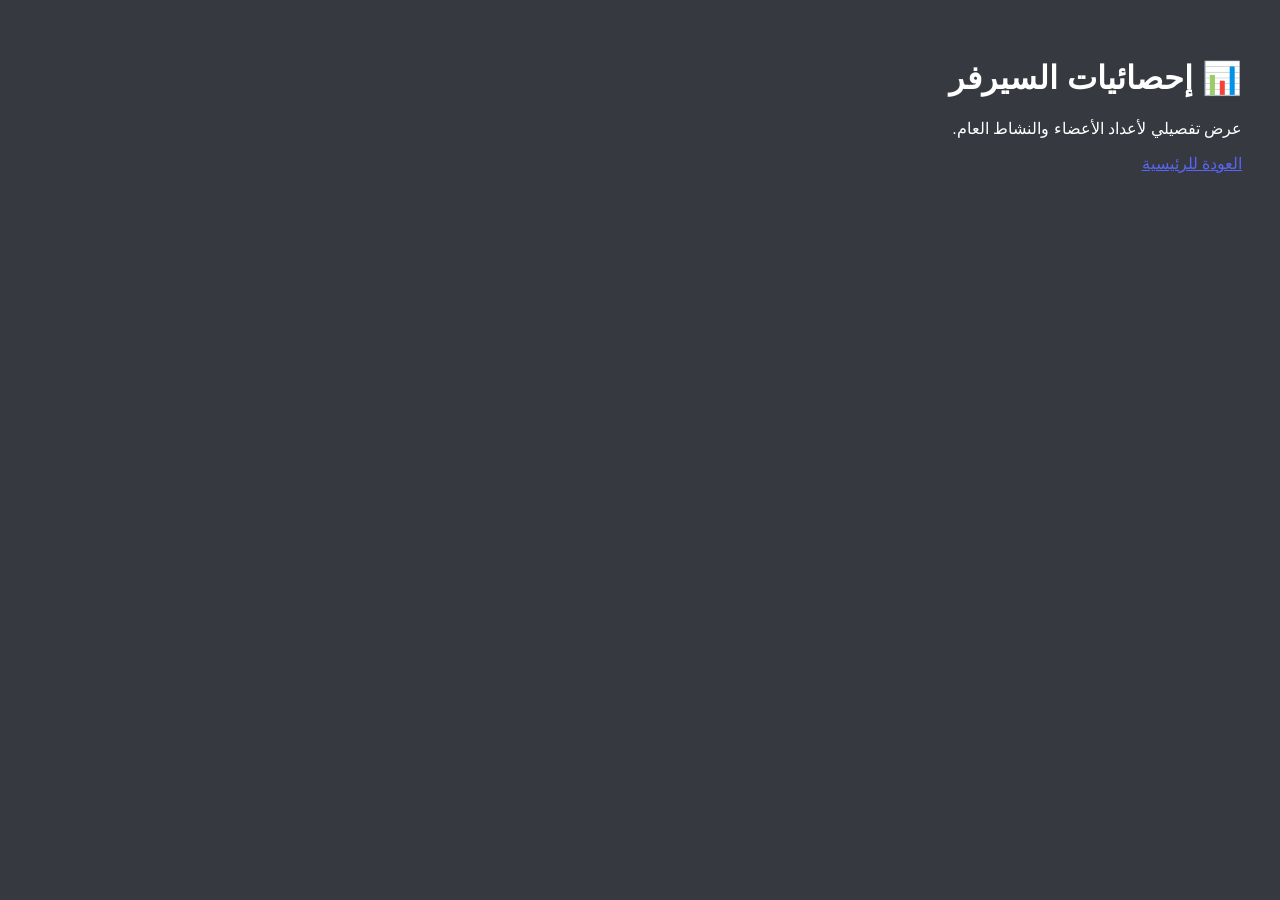
<file: templates/analytics.html>
<!DOCTYPE html>
<html lang="ar" dir="rtl">
<head><meta charset="UTF-8"><title>الاحصائيات</title></head>
<body style="background:#36393f;color:#fff;font-family:sans-serif;padding:30px;">
    <h1>📊 إحصائيات السيرفر</h1>
    <p>عرض تفصيلي لأعداد الأعضاء والنشاط العام.</p>
    <a href="/" style="color:#5865f2;">العودة للرئيسية</a>
</body>
</html>
</file>
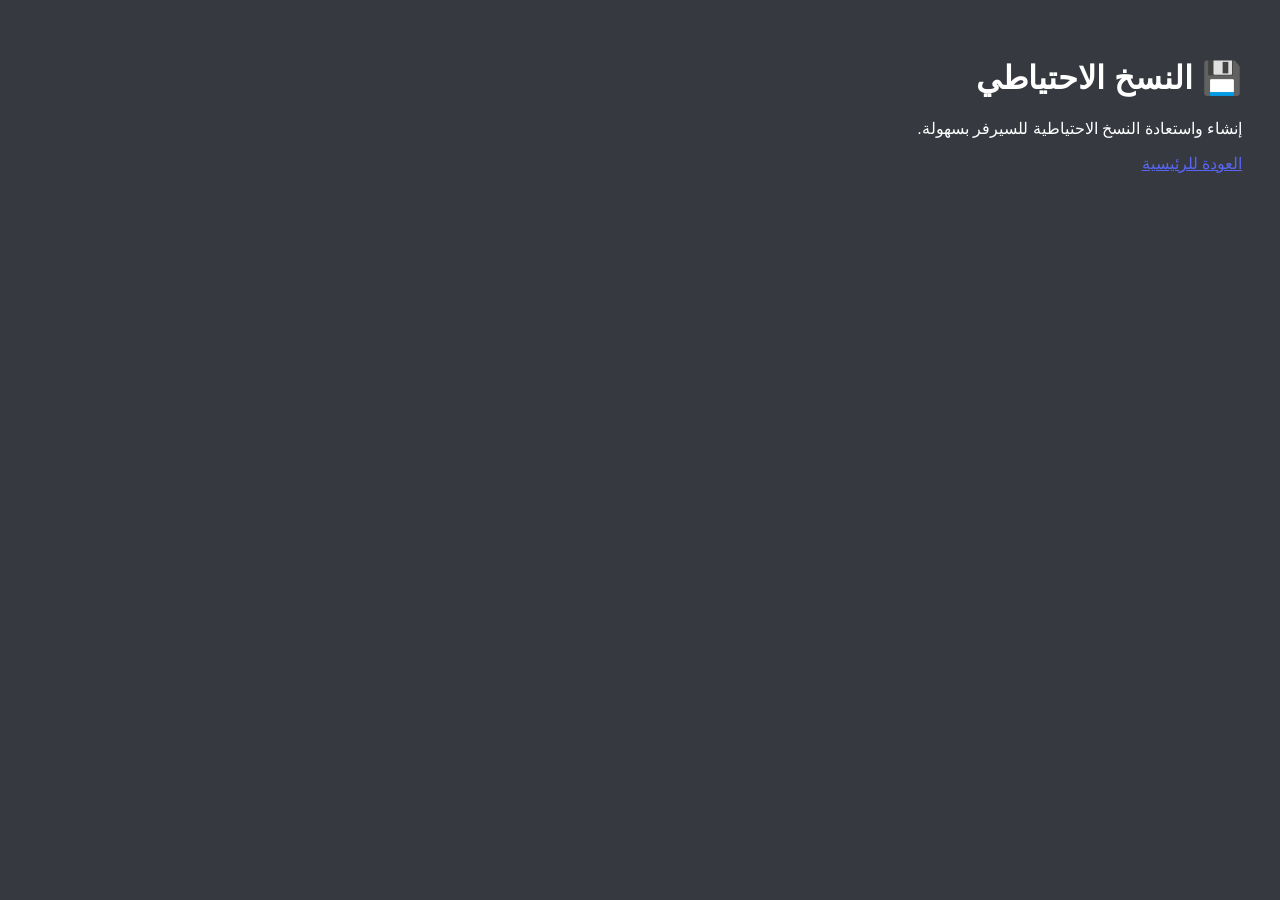
<file: templates/backups.html>
<!DOCTYPE html>
<html lang="ar" dir="rtl">
<head><meta charset="UTF-8"><title>النسخ الاحتياطي</title></head>
<body style="background:#36393f;color:#fff;font-family:sans-serif;padding:30px;">
    <h1>💾 النسخ الاحتياطي</h1>
    <p>إنشاء واستعادة النسخ الاحتياطية للسيرفر بسهولة.</p>
    <a href="/" style="color:#5865f2;">العودة للرئيسية</a>
</body>
</html>
</file>
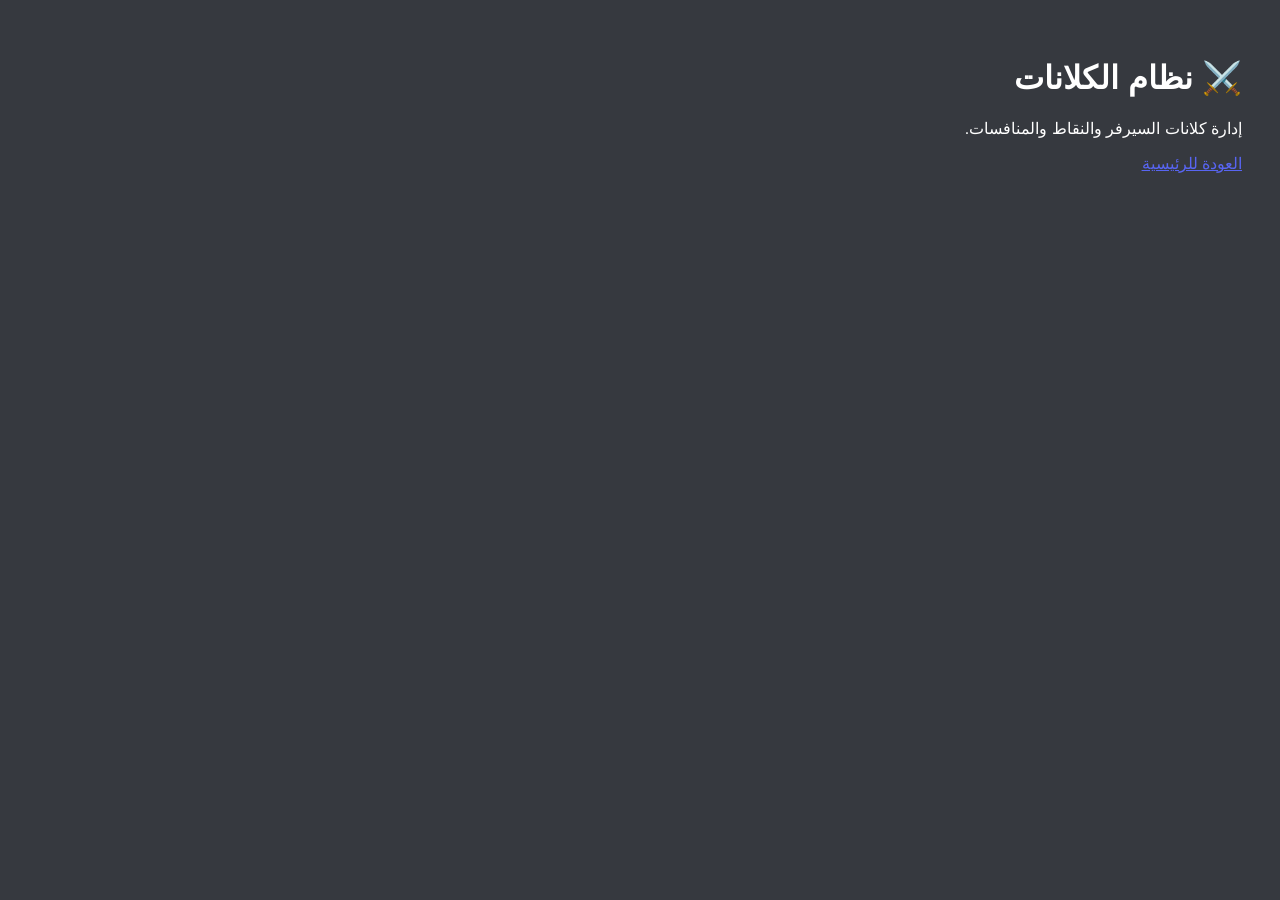
<file: templates/clans.html>
<!DOCTYPE html>
<html lang="ar" dir="rtl">
<head><meta charset="UTF-8"><title>إدارة الكلانات</title></head>
<body style="background:#36393f;color:#fff;font-family:sans-serif;padding:30px;">
    <h1>⚔️ نظام الكلانات</h1>
    <p>إدارة كلانات السيرفر والنقاط والمنافسات.</p>
    <a href="/" style="color:#5865f2;">العودة للرئيسية</a>
</body>
</html>
</file>
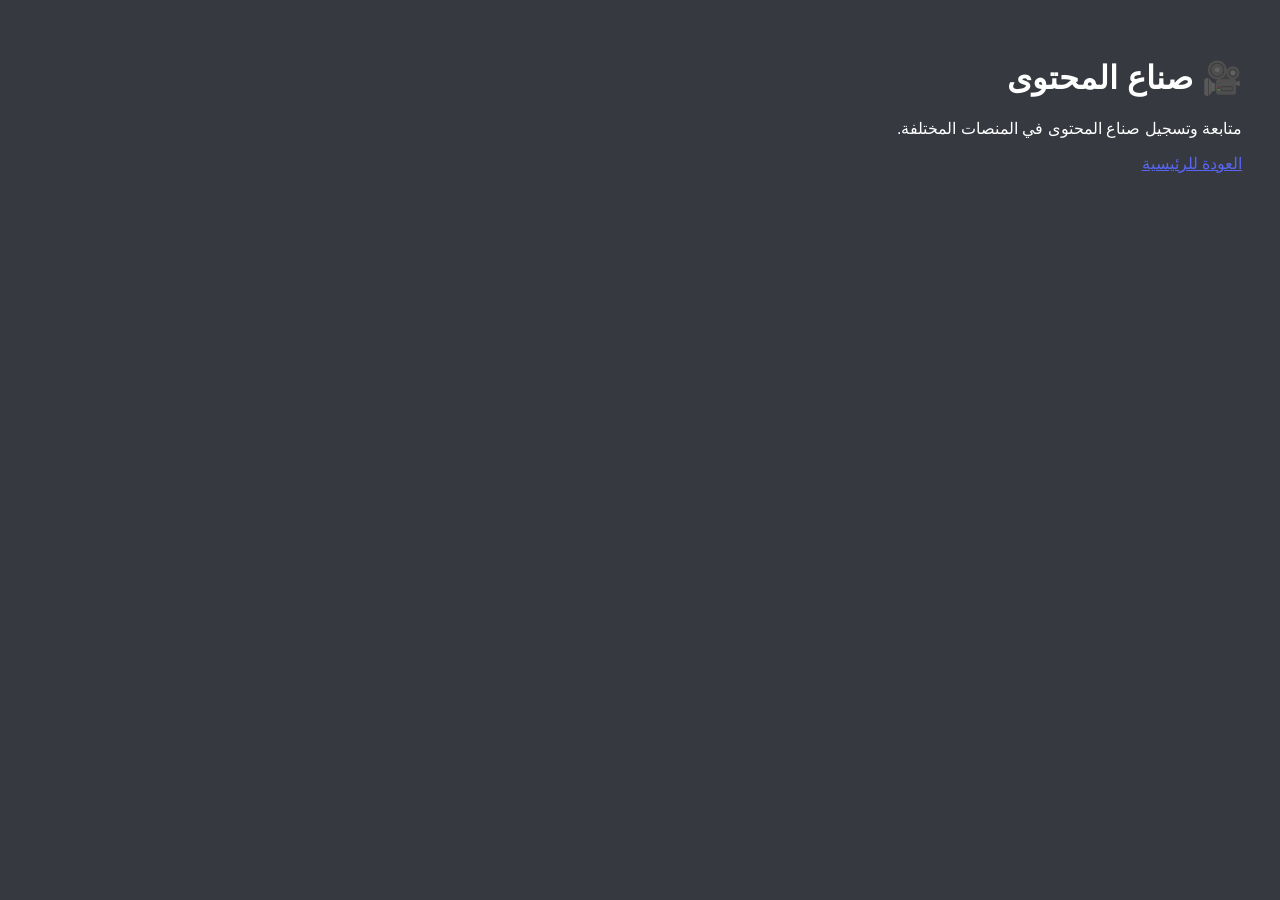
<file: templates/creators.html>
<!DOCTYPE html>
<html lang="ar" dir="rtl">
<head><meta charset="UTF-8"><title>صناع المحتوى</title></head>
<body style="background:#36393f;color:#fff;font-family:sans-serif;padding:30px;">
    <h1>🎥 صناع المحتوى</h1>
    <p>متابعة وتسجيل صناع المحتوى في المنصات المختلفة.</p>
    <a href="/" style="color:#5865f2;">العودة للرئيسية</a>
</body>
</html>
</file>
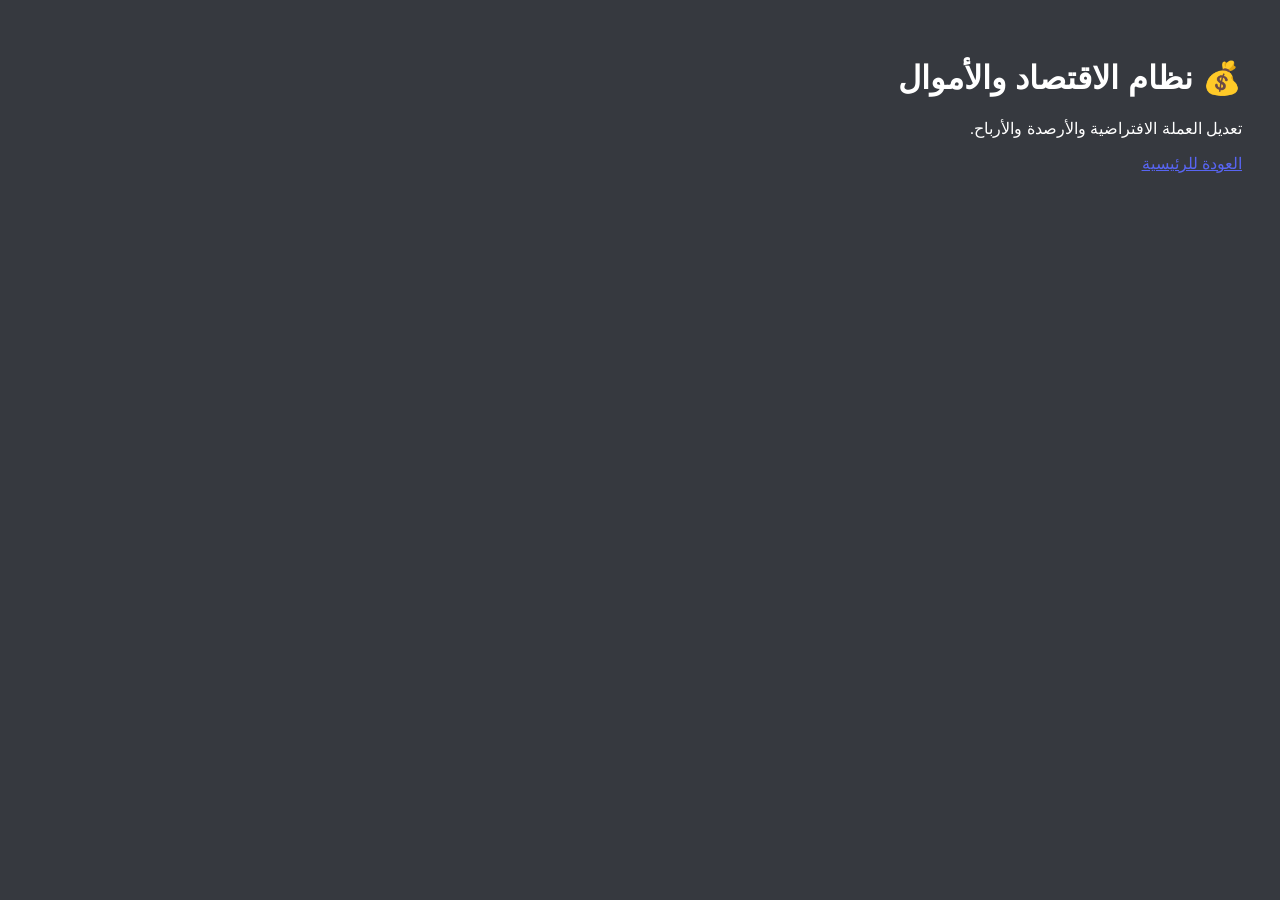
<file: templates/economy.html>
<!DOCTYPE html>
<html lang="ar" dir="rtl">
<head><meta charset="UTF-8"><title>نظام الاقتصاد</title></head>
<body style="background:#36393f;color:#fff;font-family:sans-serif;padding:30px;">
    <h1>💰 نظام الاقتصاد والأموال</h1>
    <p>تعديل العملة الافتراضية والأرصدة والأرباح.</p>
    <a href="/" style="color:#5865f2;">العودة للرئيسية</a>
</body>
</html>
</file>
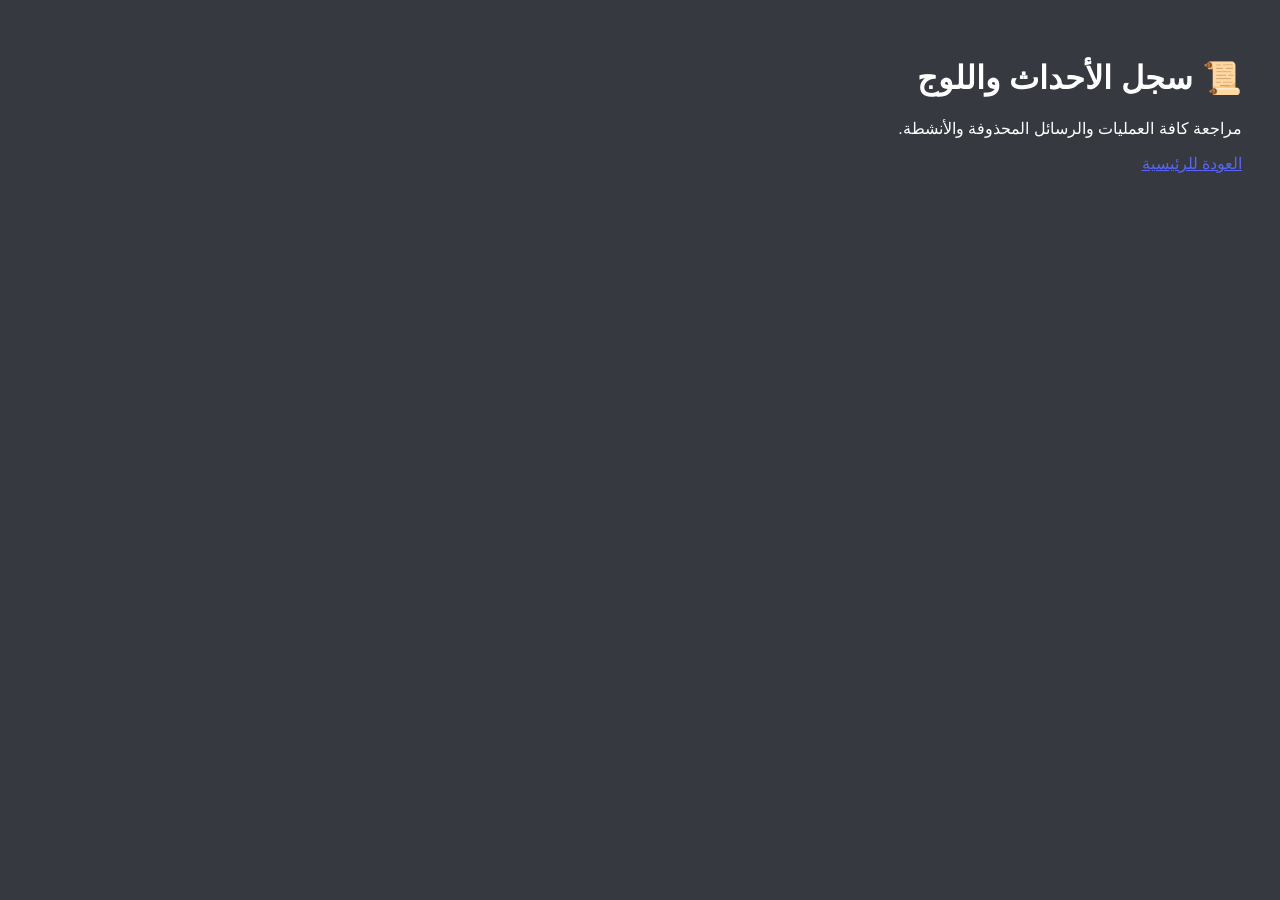
<file: templates/logs.html>
<!DOCTYPE html>
<html lang="ar" dir="rtl">
<head><meta charset="UTF-8"><title>سجل الأحداث</title></head>
<body style="background:#36393f;color:#fff;font-family:sans-serif;padding:30px;">
    <h1>📜 سجل الأحداث واللوج</h1>
    <p>مراجعة كافة العمليات والرسائل المحذوفة والأنشطة.</p>
    <a href="/" style="color:#5865f2;">العودة للرئيسية</a>
</body>
</html>
</file>
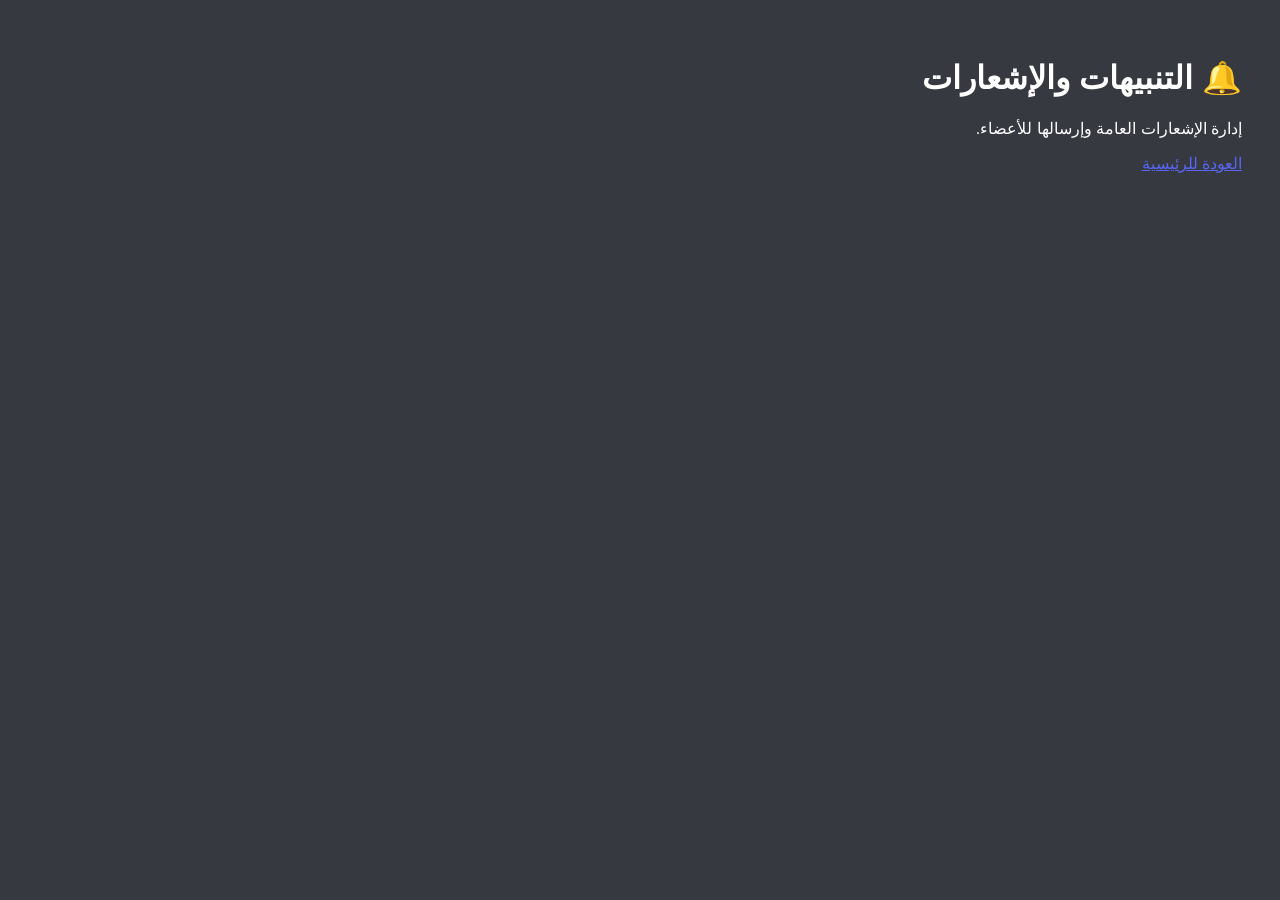
<file: templates/notifications.html>
<!DOCTYPE html>
<html lang="ar" dir="rtl">
<head><meta charset="UTF-8"><title>التنبيهات</title></head>
<body style="background:#36393f;color:#fff;font-family:sans-serif;padding:30px;">
    <h1>🔔 التنبيهات والإشعارات</h1>
    <p>إدارة الإشعارات العامة وإرسالها للأعضاء.</p>
    <a href="/" style="color:#5865f2;">العودة للرئيسية</a>
</body>
</html>
</file>
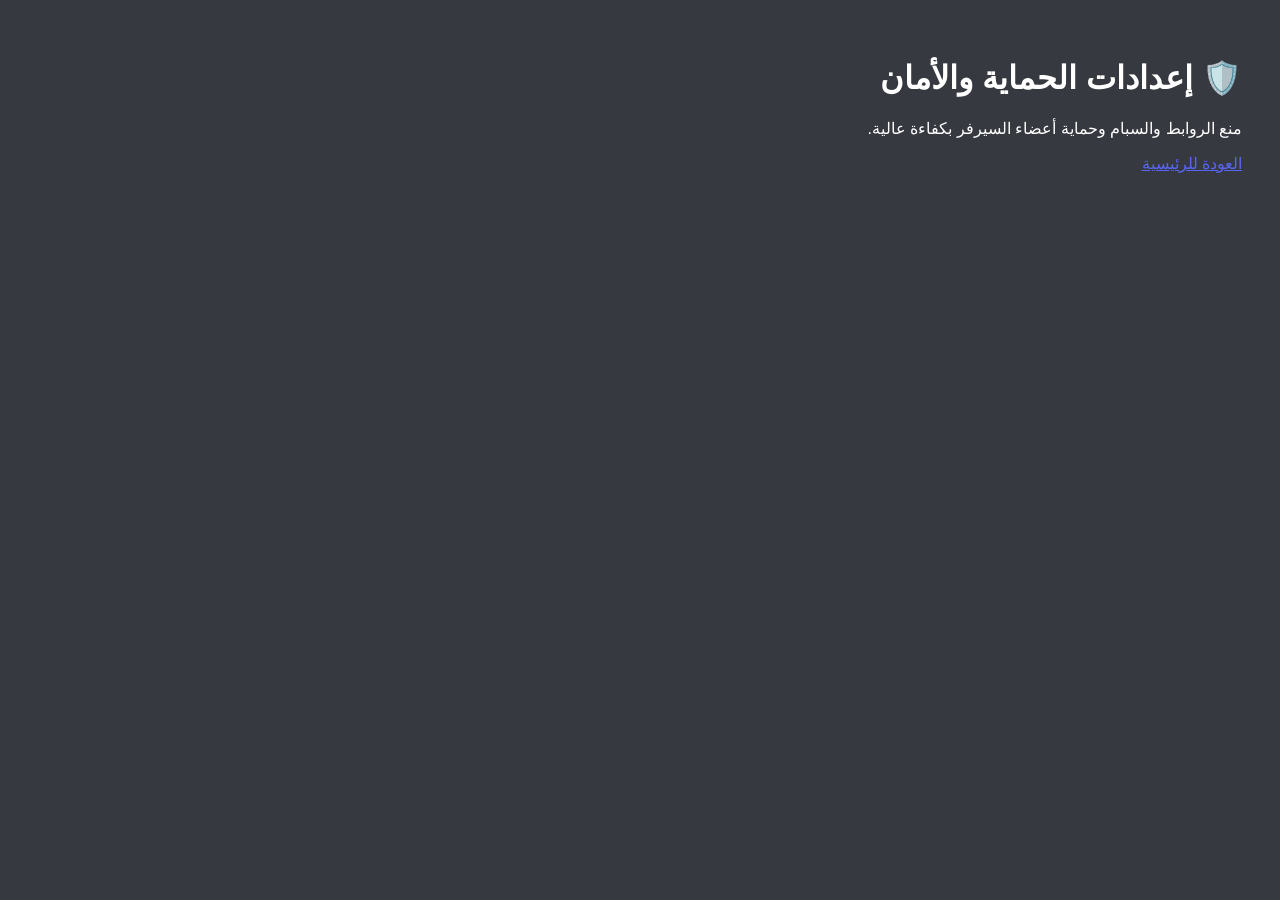
<file: templates/security.html>
<!DOCTYPE html>
<html lang="ar" dir="rtl">
<head><meta charset="UTF-8"><title>إدارة الحماية</title></head>
<body style="background:#36393f;color:#fff;font-family:sans-serif;padding:30px;">
    <h1>🛡️ إعدادات الحماية والأمان</h1>
    <p>منع الروابط والسبام وحماية أعضاء السيرفر بكفاءة عالية.</p>
    <a href="/" style="color:#5865f2;">العودة للرئيسية</a>
</body>
</html>
</file>
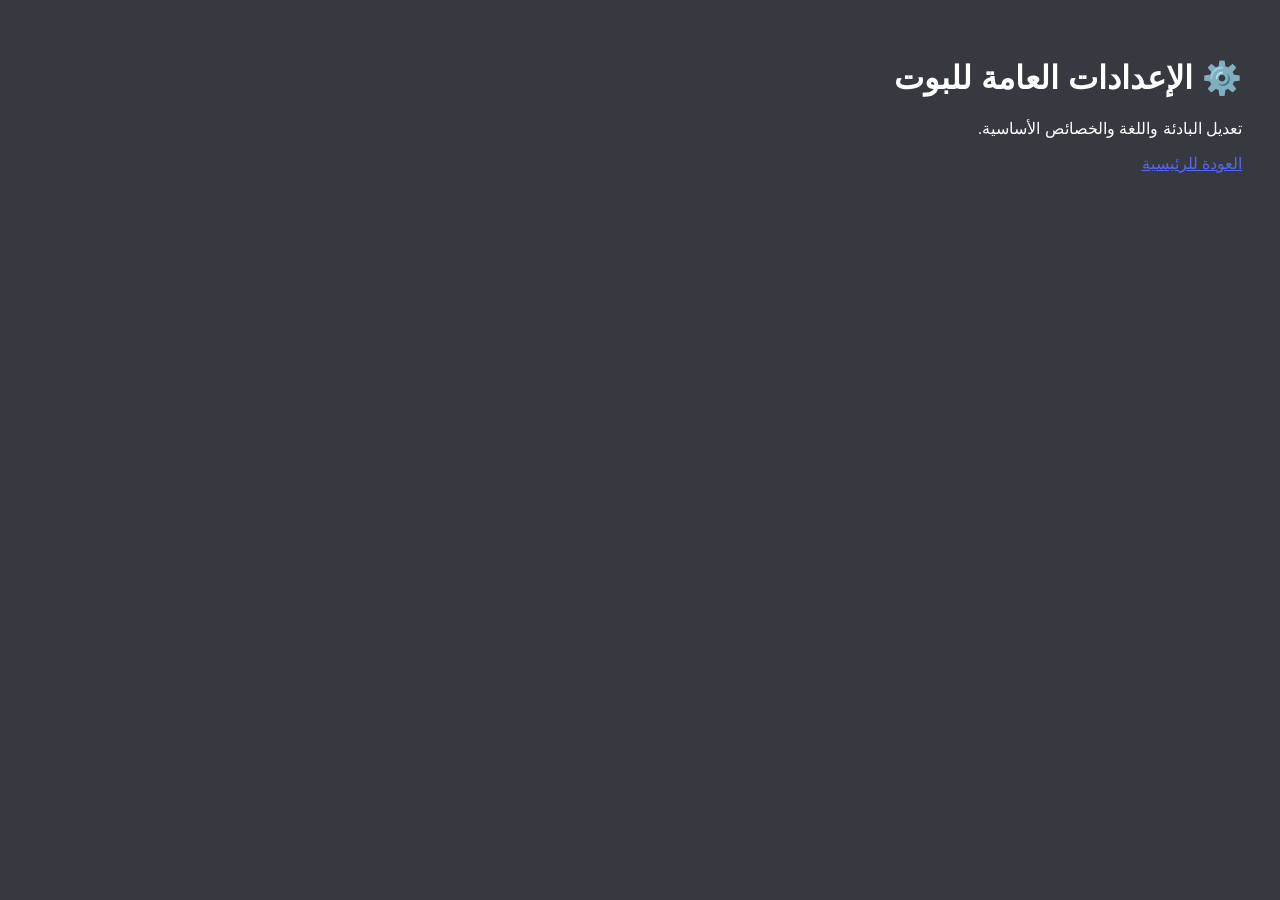
<file: templates/settings.html>
<!DOCTYPE html>
<html lang="ar" dir="rtl">
<head><meta charset="UTF-8"><title>الإعدادات العامة</title></head>
<body style="background:#36393f;color:#fff;font-family:sans-serif;padding:30px;">
    <h1>⚙️ الإعدادات العامة للبوت</h1>
    <p>تعديل البادئة واللغة والخصائص الأساسية.</p>
    <a href="/" style="color:#5865f2;">العودة للرئيسية</a>
</body>
</html>
</file>
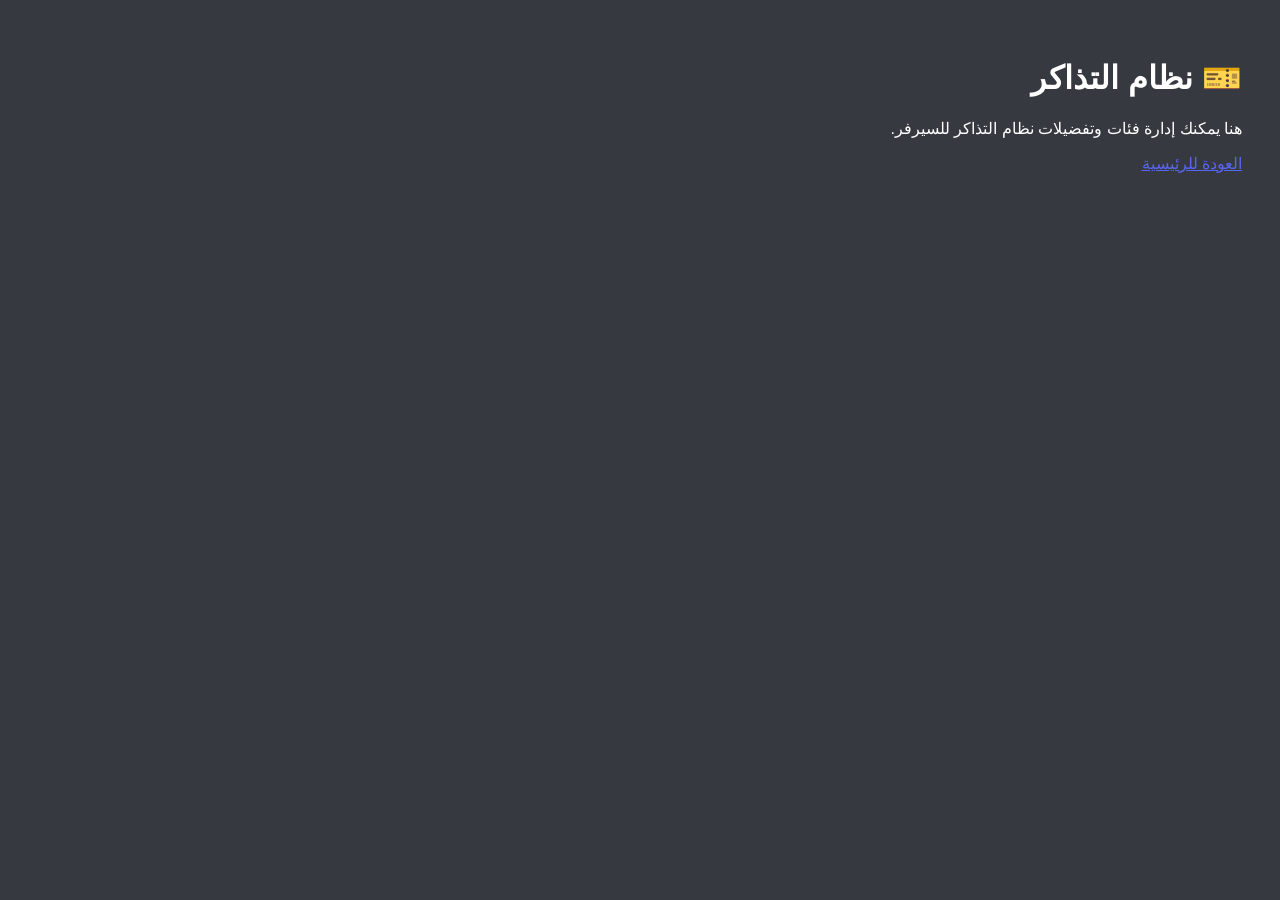
<file: templates/tickets.html>
<!DOCTYPE html>
<html lang="ar" dir="rtl">
<head><meta charset="UTF-8"><title>إدارة التذاكر</title></head>
<body style="background:#36393f;color:#fff;font-family:sans-serif;padding:30px;">
    <h1>🎫 نظام التذاكر</h1>
    <p>هنا يمكنك إدارة فئات وتفضيلات نظام التذاكر للسيرفر.</p>
    <a href="/" style="color:#5865f2;">العودة للرئيسية</a>
</body>
</html>
</file>
